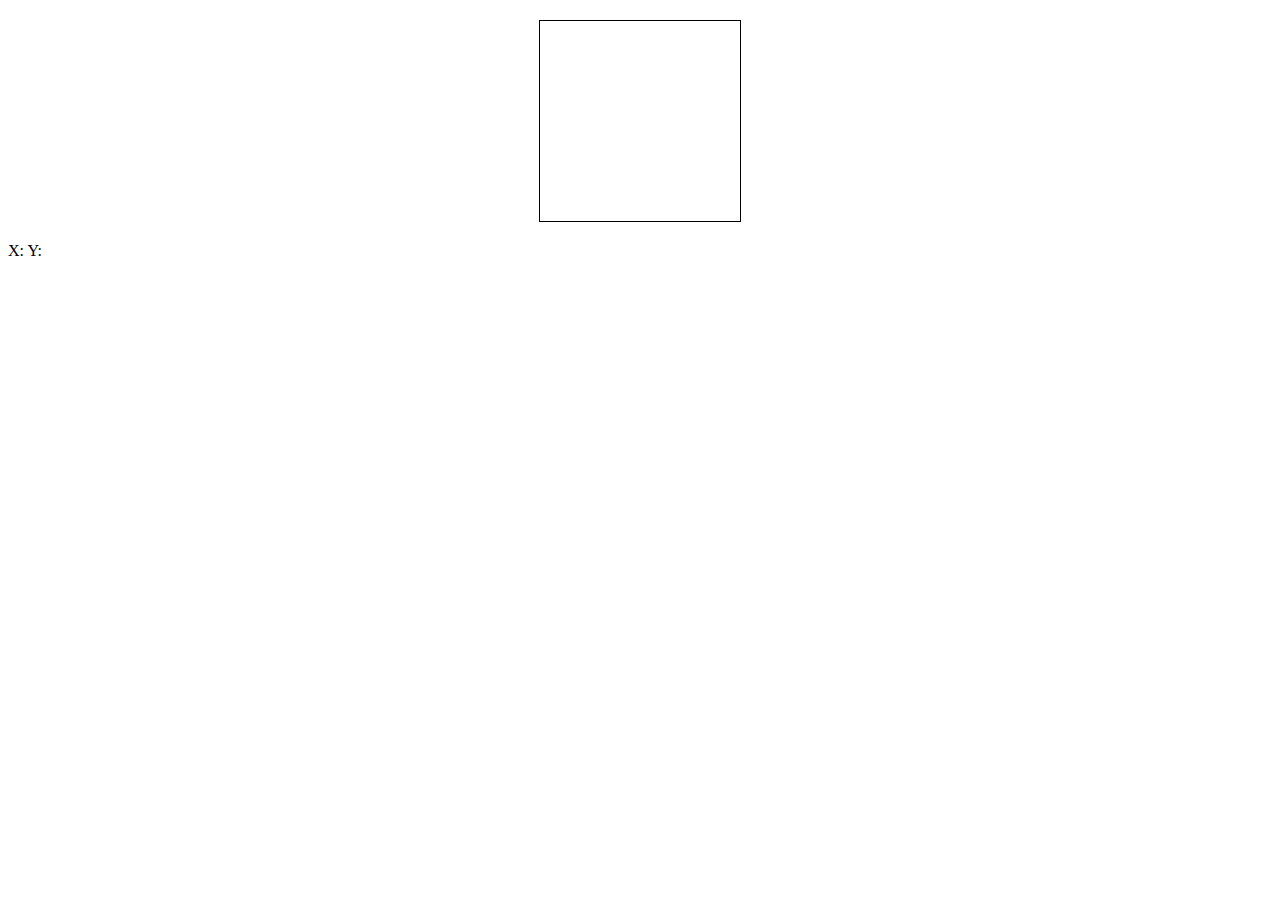
<file: 2 координаты мыши/01.html>
<!DOCTYPE html>
<html lang="en">
<head>
    <meta charset="UTF-8">
    <meta http-equiv="X-UA-Compatible" content="IE=edge">
    <meta name="viewport" content="width=device-width, initial-scale=1.0">
    <title>Document</title>
    <link rel="stylesheet" href="02.css">
</head>
<body>
    <div id="block"></div>
    <p>
        X: <span id="offx"></span>
        Y: <span id="offy"></span>
    </p>

    <script src="03.js"></script>
</body>
</html>
</file>
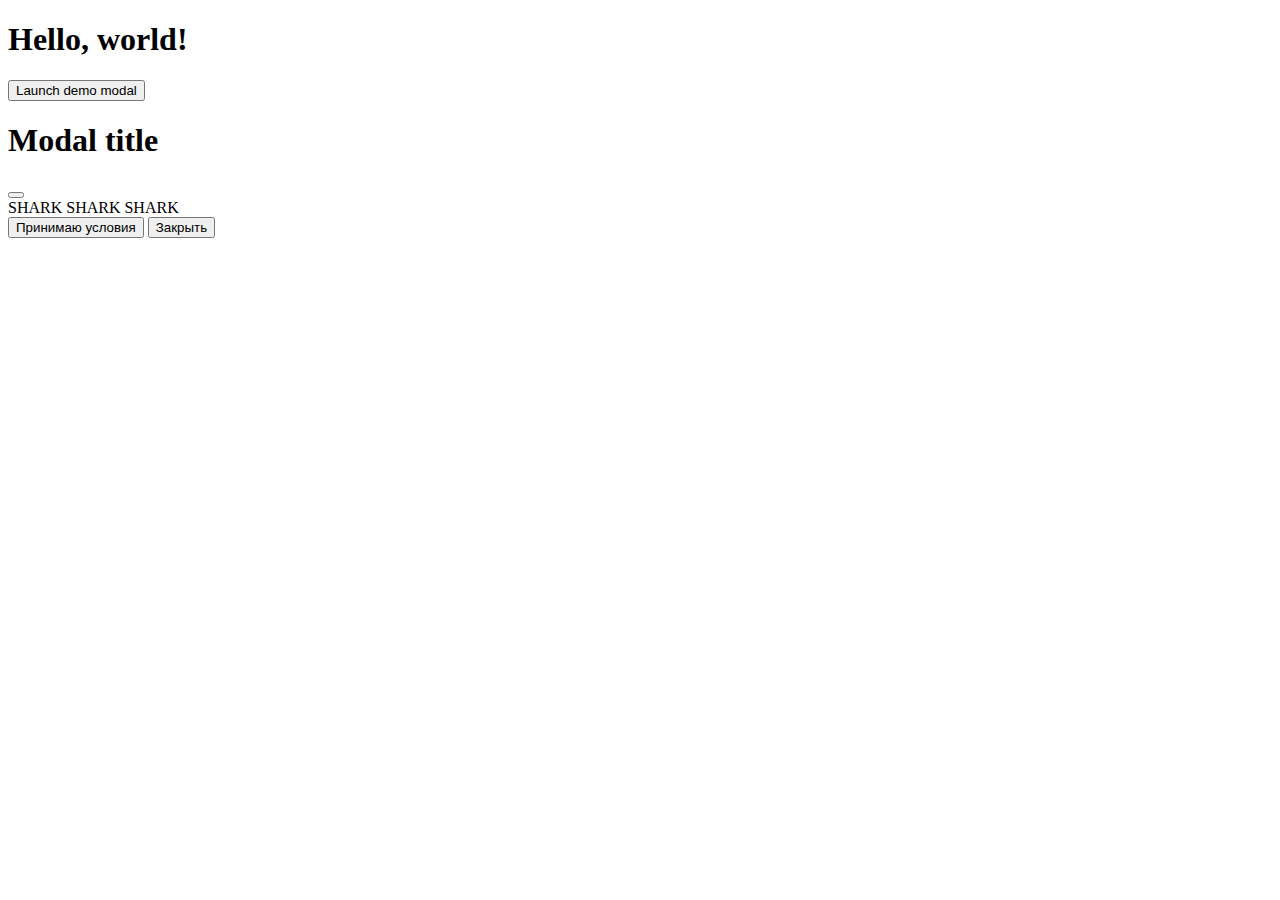
<file: 3 всплывающее по таймеру окно/01.html>
<!doctype html>
<html lang="en">
  <head>
    <meta charset="utf-8">
    <meta name="viewport" content="width=device-width, initial-scale=1">
    <title>Bootstrap demo</title>
    <link href="https://cdn.jsdelivr.net/npm/bootstrap@5.2.3/dist/css/bootstrap.min.css" rel="stylesheet" integrity="sha384-rbsA2VBKQhggwzxH7pPCaAqO46MgnOM80zW1RWuH61DGLwZJEdK2Kadq2F9CUG65" crossorigin="anonymous">
  </head>
  <body>
    <h1>Hello, world!</h1>
<button type="button" class="btn btn-primary" data-bs-toggle="modal" data-bs-target="#exampleModal">
    Launch demo modal
  </button>
  
  <div class="modal fade" id="exampleModal" tabindex="-1" aria-labelledby="exampleModalLabel" aria-hidden="true">
    <div class="modal-dialog">
      <div class="modal-content">
        <div class="modal-header">
          <h1 class="modal-title fs-5" id="exampleModalLabel">Modal title</h1>
          <button type="button" class="btn-close" data-bs-dismiss="modal" aria-label="Close"></button>
        </div>
        <div class="modal-body">
          SHARK SHARK SHARK
        </div>
        <div class="modal-footer">
            <button type="button" class="btn btn-primary" id="modal-yes-btn">Принимаю условия</button>
            <button type="button" class="btn btn-secondary" data-bs-dismiss="modal">Закрыть</button>
        </div>
      </div>
    </div>
  </div>
  <script src="https://cdn.jsdelivr.net/npm/bootstrap@5.2.3/dist/js/bootstrap.bundle.min.js" integrity="sha384-kenU1KFdBIe4zVF0s0G1M5b4hcpxyD9F7jL+jjXkk+Q2h455rYXK/7HAuoJl+0I4" crossorigin="anonymous"></script>
<script src="03.js"></script>
</body>
</html>
</file>
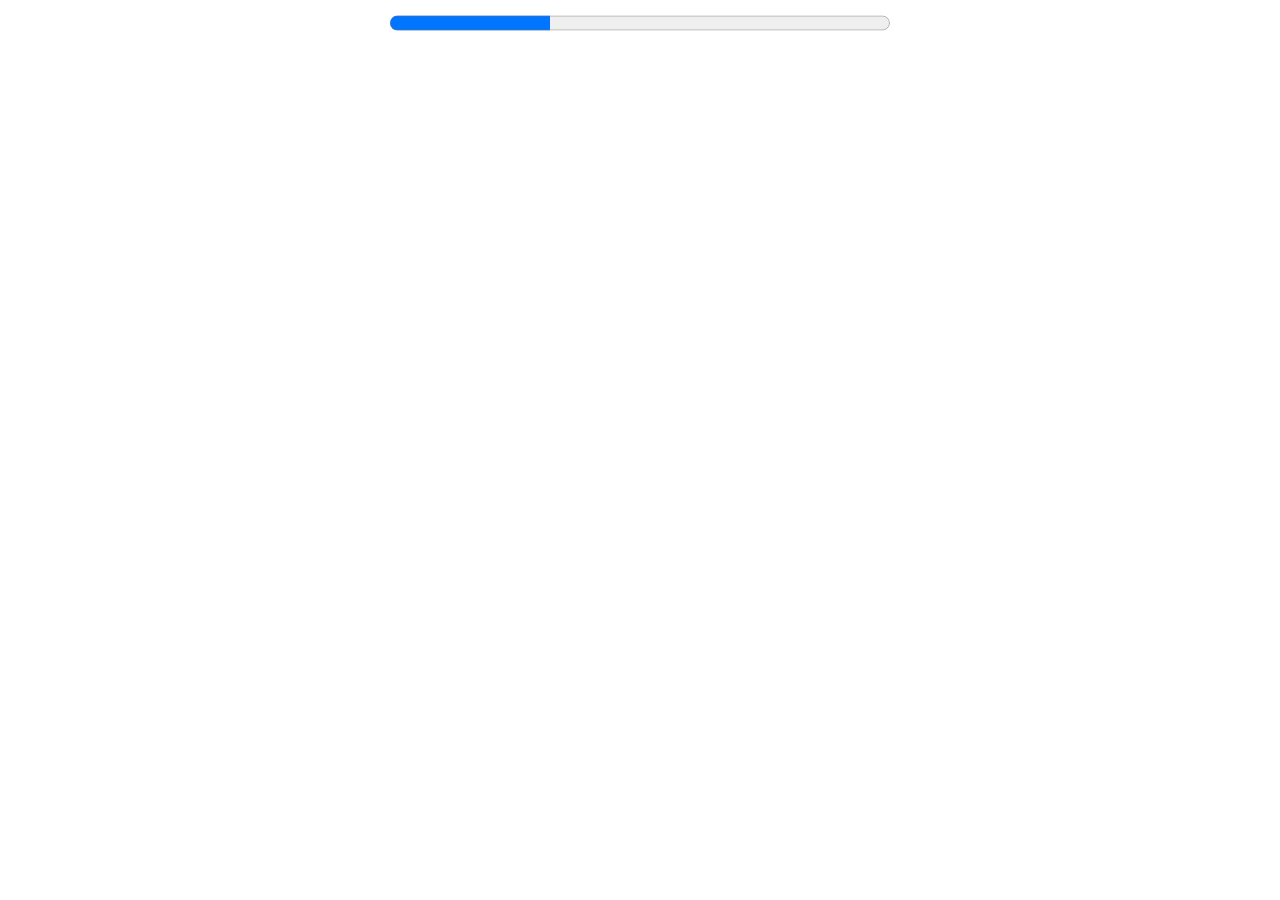
<file: 4 Прогресс бар и таймер/01.html>
<!DOCTYPE html>
<html lang="en">
<head>
    <meta charset="UTF-8">
    <meta http-equiv="X-UA-Compatible" content="IE=edge">
    <meta name="viewport" content="width=device-width, initial-scale=1.0">
    <title>Document</title>
    <link rel="stylesheet" href="02.css">
</head>
<body>
    <progress id="user_progress" value="0" max="100"></progress>
    <div class="hidden-block">
        Hello World!
    </div>


    <script src="03.js"></script>
</body>
</html>
</file>
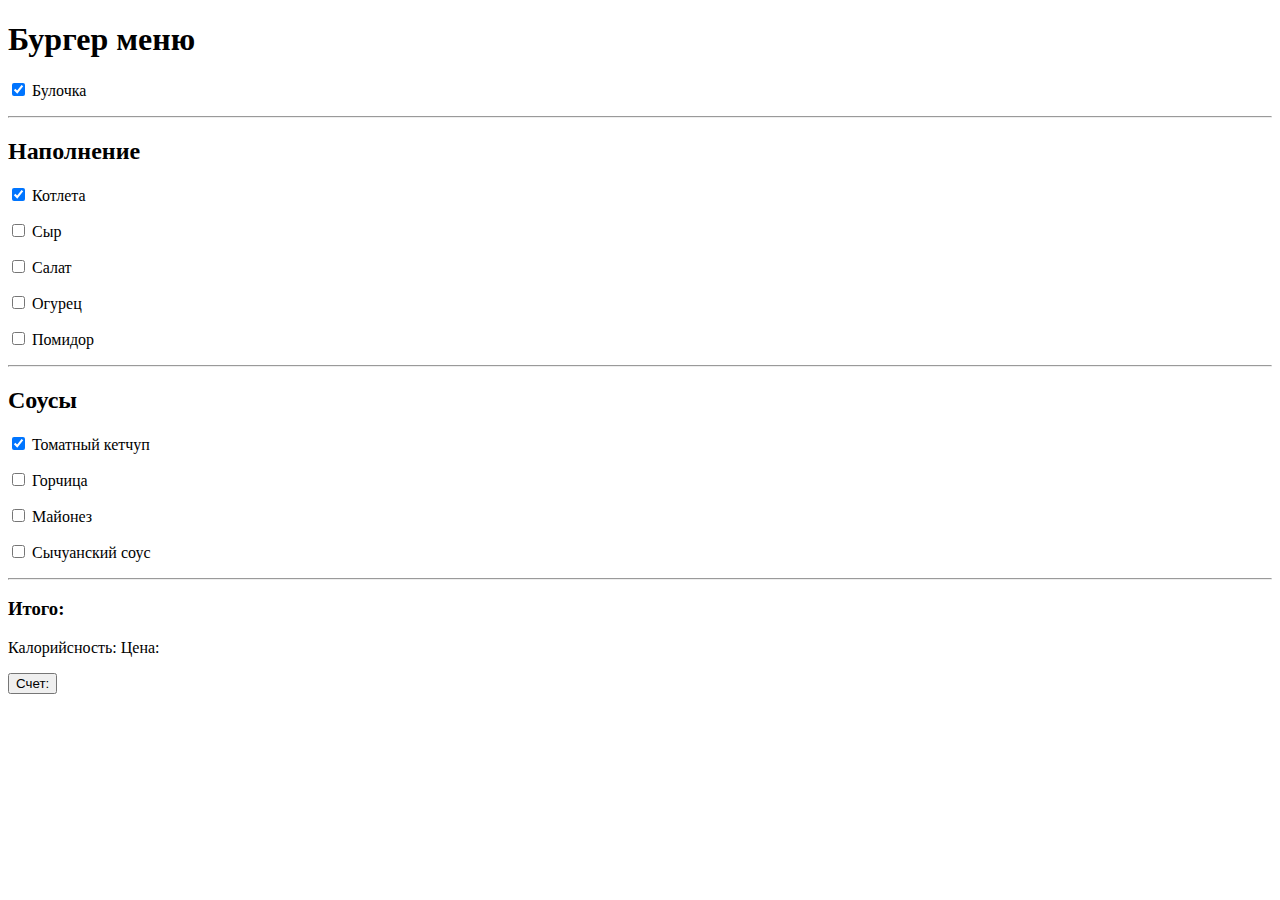
<file: 5 Бургер меню/01.html>
<!DOCTYPE html>
<html lang="en">
<head>
    <meta charset="UTF-8">
    <meta http-equiv="X-UA-Compatible" content="IE=edge">
    <meta name="viewport" content="width=device-width, initial-scale=1.0">
    <title>Document</title>
</head>
<body>
    <h1>Бургер меню</h1>
    <p><input type="checkbox" checked data-cost="10" data-kkal="75" class="menu">
    Булочка</p>
    <hr>
    <h2>Наполнение</h2>
    <p><input type="checkbox" checked data-cost="20" data-kkal="200" class="menu">
    Котлета </p>
    <p><input type="checkbox" data-cost="12" data-kkal="100" class="menu"> Сыр </p>
    <p><input type="checkbox" data-cost="8" data-kkal="50" class="menu"> Салат </p>
    <p><input type="checkbox" data-cost="2" data-kkal="20" class="menu"> Огурец </p>
    <p><input type="checkbox" data-cost="4" data-kkal="67" class="menu"> Помидор </p>
    <hr>
    <h2>Соусы</h2>
    <p><input type="checkbox" checked data-cost="5" data-kkal="10" class="menu">
    Томатный кетчуп</p>
    <p><input type="checkbox" data-cost="5" data-kkal="5" class="menu"> Горчица</p>
    <p><input type="checkbox" data-cost="5" data-kkal="12" class="menu"> Майонез</p>
    <p><input type="checkbox" data-cost="10" data-kkal="35" class="menu"> Сычуанский соус</p>
    <hr>
    <h3>Итого:</h3>
    <p>Калорийсность: <span id="kkal"></span> Цена: <span id="cost"></span></p>
    <button id="result">Счет: </button>


    <style src="03.js"></style>
</body>
</html>
</file>
<file: 2 координаты мыши/02.css>
#block {
    width: 200px;
    height: 200px;
    border: 1px solid black;
    margin: 20px auto;
}
</file>
<file: 4 Прогресс бар и таймер/02.css>
.hidden-block{
    font-size: 44px;
    display: none;
    text-align: center;
}
#user_progress{
    width: 500px;
    height: 30px;
    display: block;
    margin: 0 auto;
}
</file>
